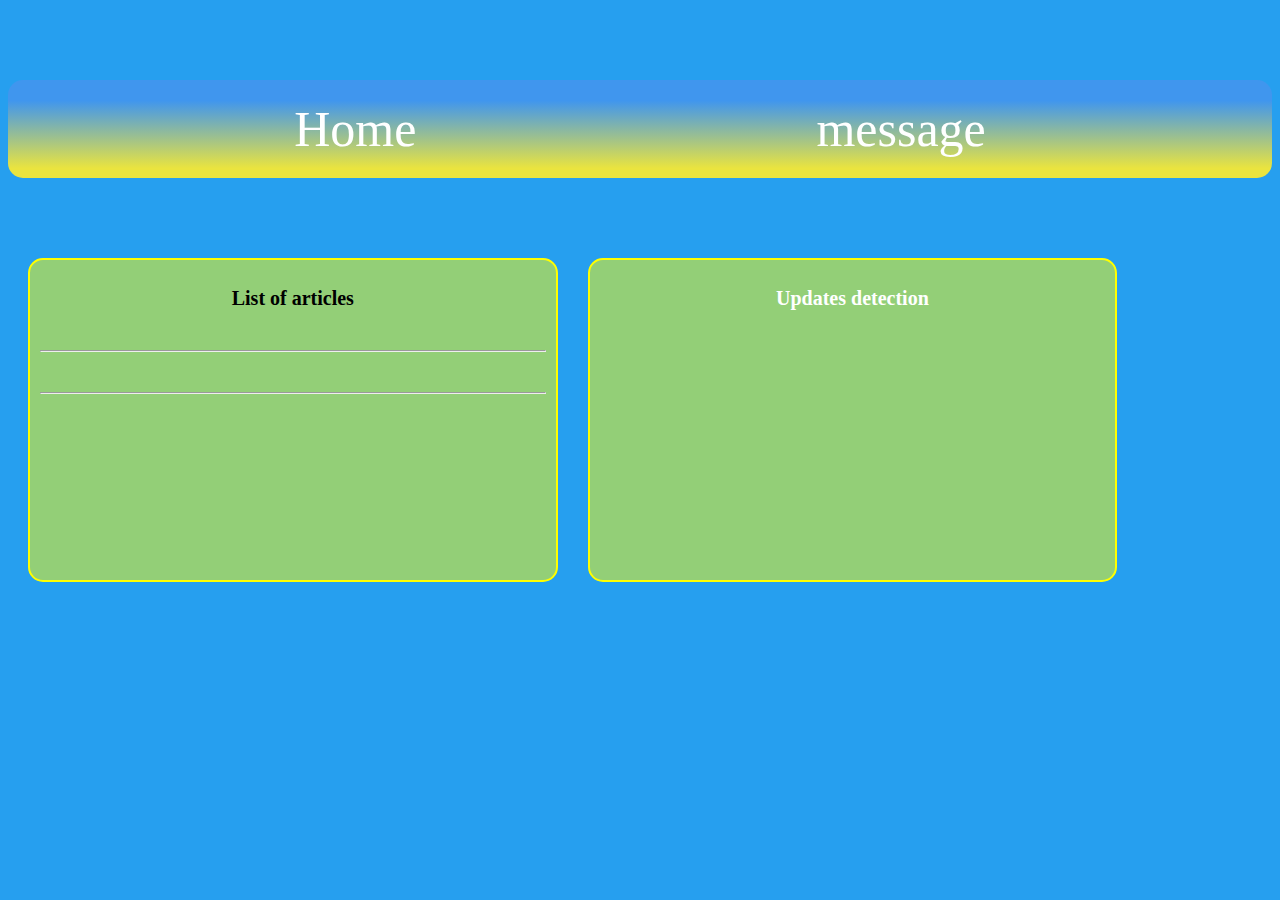
<file: index.html>
<!doctype html>
<html lang="en" manifest="error.manifest">
 <head>
  <meta charset="utf-8">
  <title>Test</title>
  <link href="sass/style.css" rel="stylesheet" />
	
 </head>

  <body>
  <script src="js/app.js"></script>
    <header class="menu">
	    <a href="index.html">Home</a><a href="message.html" target="_blank">message</a>
	</header>
	
    <main>
	    <div class="articles">
		    <h2>List of articles</h2>
	        <article></article>
		    <hr>
		    <article></article>
		    <hr>
		</div>
	
		<span class="list">
		    <h2>Updates detection</h2>
            <ol id="cechingApps">
            </ol>	
		</span>
	</main>

    <footer>
	
	</footer>
 </body>  
</html>
</file>
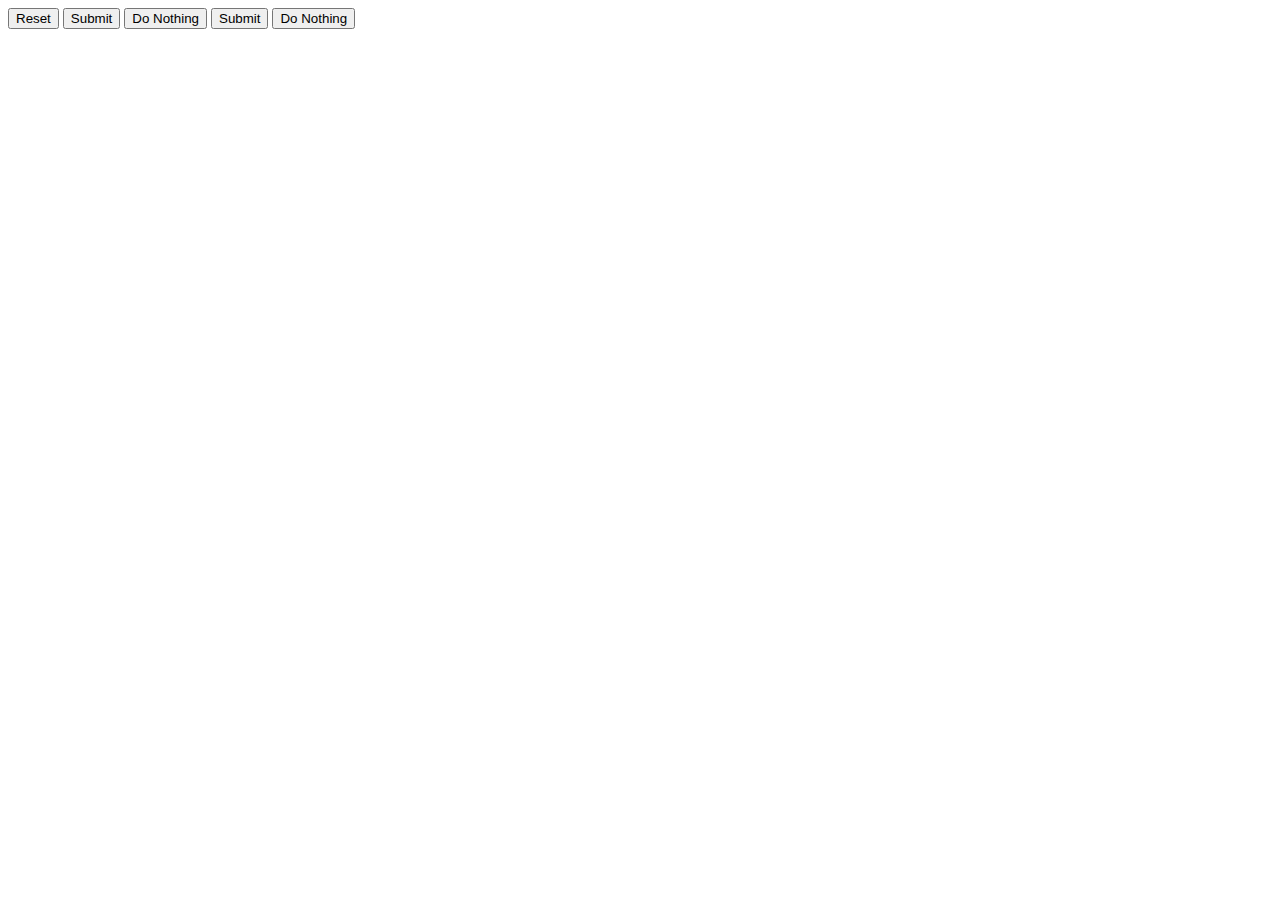
<file: sass/index.html>
<!doctype html>
<html lang="en">
	<head>
		<meta charset="utf-8">
		<title>Test</title>
	</head>

	<body>
		<input type="submit" value="Reset">
		<input type="submit" value="Submit">
		<input type="submit" value="Do Nothing">
		<input type="submit" value="Submit">
		<input type="submit" value="Do Nothing">
		
		
	</body>
  
</html>
</file>
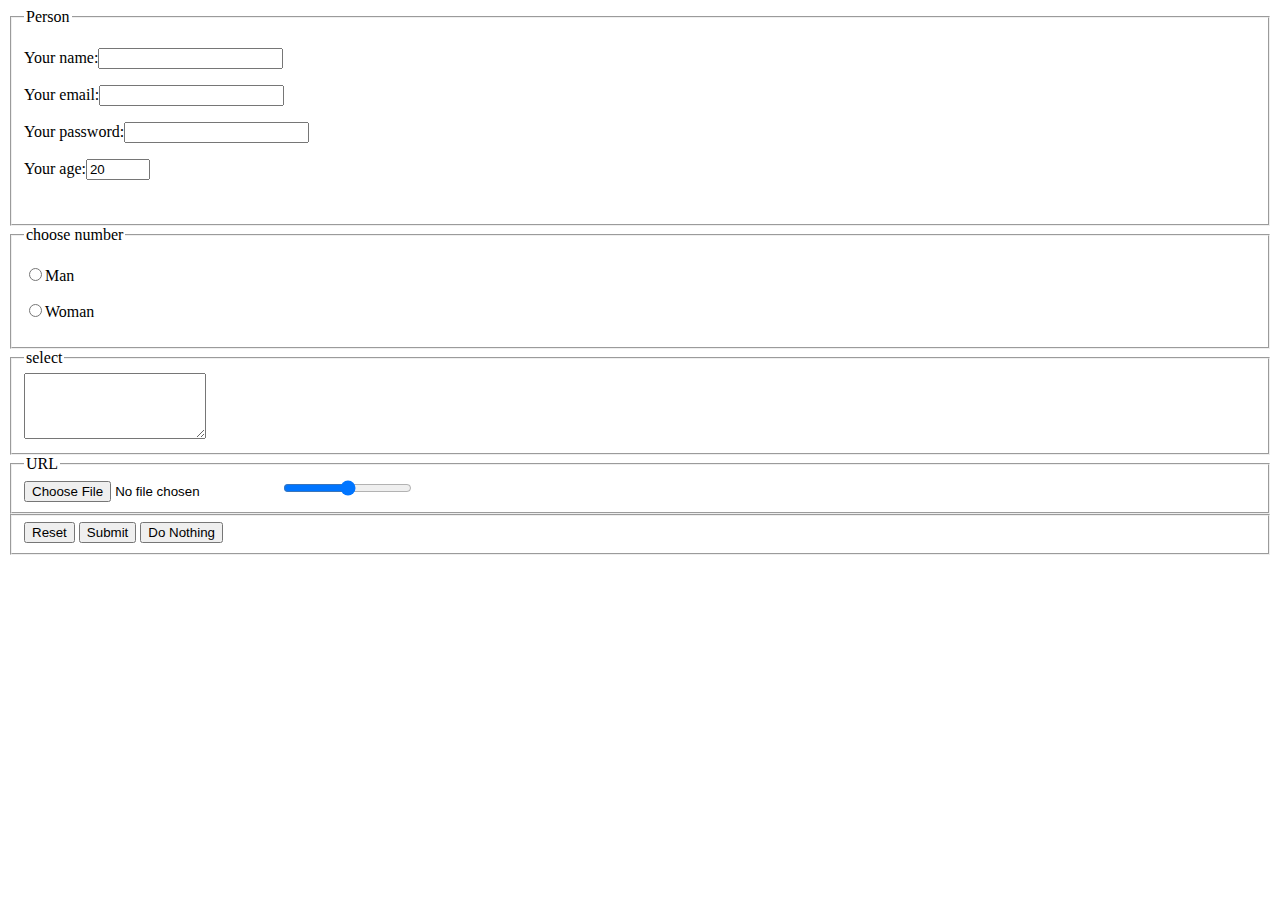
<file: form.html>
<!doctype html>
<html lang="en">
<head>
  <meta charset="utf-8">
  <title>Test</title>
</head>

<body>
    <form action="index.html" novalidate method="GET" enctype="multipart/form-data" >
        <fieldset>
            <legend>Person</legend>
                <p>Your name:<input type="text" required name="login" id="login-field"></p>
				
                <p>Your email:<input type="email" required name="email"id="email-field"></p>
				
                <p>Your password:<input type="password" required name="password"id="password-field"></p>
				
                <p>Your age:<input type="number" name="points"
                min="0" max="100" step="1" value="20"></p>
                <br>				
        </fieldset>
		
		<fieldset>
            <legend>choose number</legend>
                <p><input type="radio" required name="radio" value="1">Man</p>
				
				 <p><input type="radio" required name="radio" value="2">Woman</p>
				
				
				
        </fieldset>
		
		<fieldset>
            <legend>select</legend>
			<textarea name="info" rows="4"></textarea>
        </fieldset>
		
		<fieldset>
            <legend>URL</legend>
			<input type="file"name="doc">
		<input type="range" min="0" max="100" step="1" value="50"> 
        </fieldset>
		
		<fieldset>
		<input type="submit" value="Reset">
		<input type="submit" value="Submit">
		<input type="submit" value="Do Nothing">
        </fieldset>		
	</form>	
</body>
  
</html>
</file>
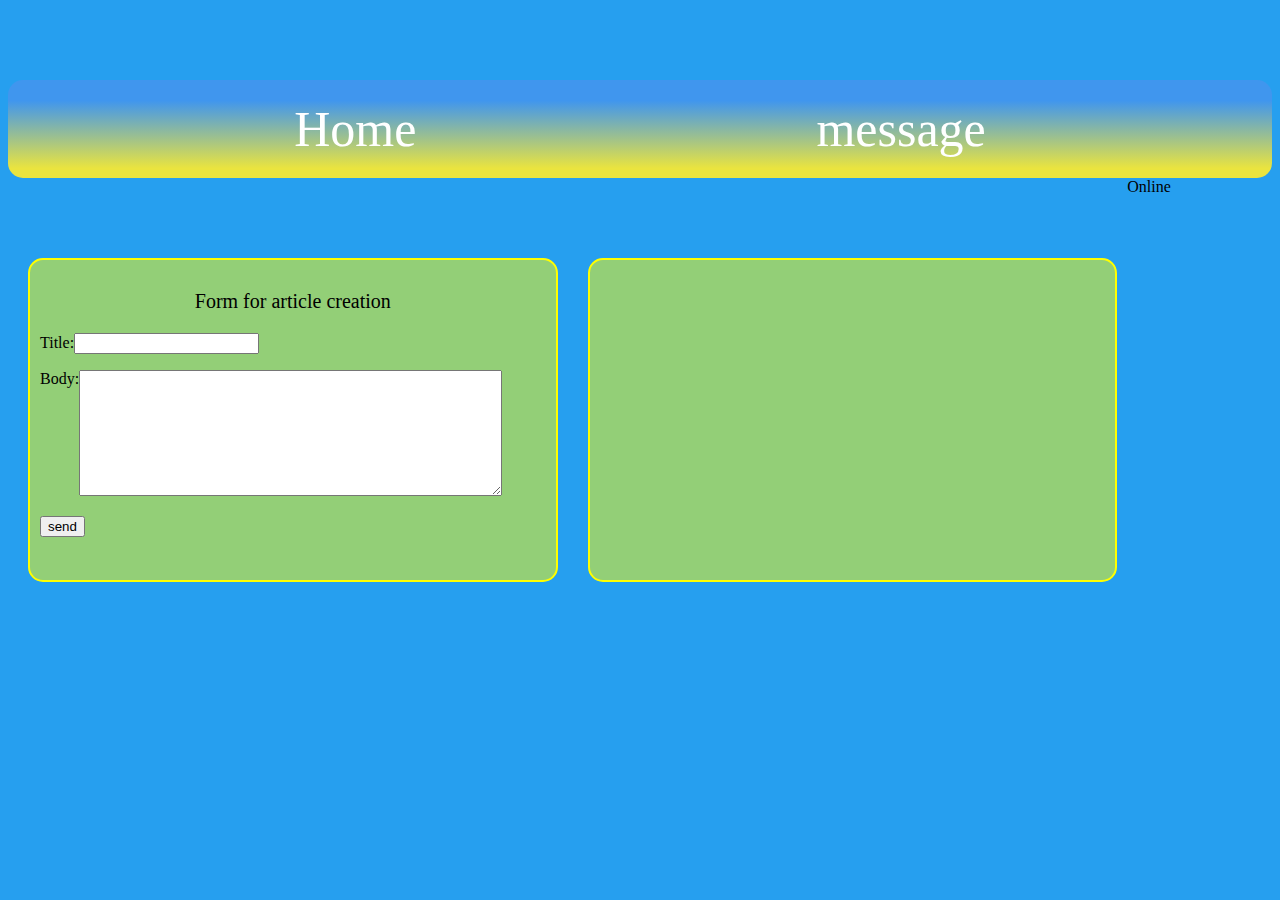
<file: message.html>
<!doctype html>
<html lang="en">
 <head>
  <meta charset="utf-8">
  <title>Test</title>
  <link href="sass/style.css" rel="stylesheet" />
  
 </head>

  <body>

     <header class="menu">
	    <a href="index.html">Home</a><a href="#">message</a>
	</header>
	
    <main>
	    <span class="message">
		  <p class="text">Form for article creation</p>
		  <Form id="clearForm">
          <p>Title:<input type="text" name="title"></p>
		  <p><span class="body">Body:</span><textarea name="info" rows="8" cols="50"></textarea></p>
		  <input type="button" onclick="clearUI()" value="send" id="send">
		  </Form>
		</span>
		<span id="detector">Online</span>
		<ul class="list" id="updateStatus">
		    
		</ul>	
	</main>

    <footer>
	
	</footer>  
	<script src="js/app.js"></script>
    <script src="js/db.js"></script>
	<script src="js/offline.js"></script>
 </body>  
</html>
</file>
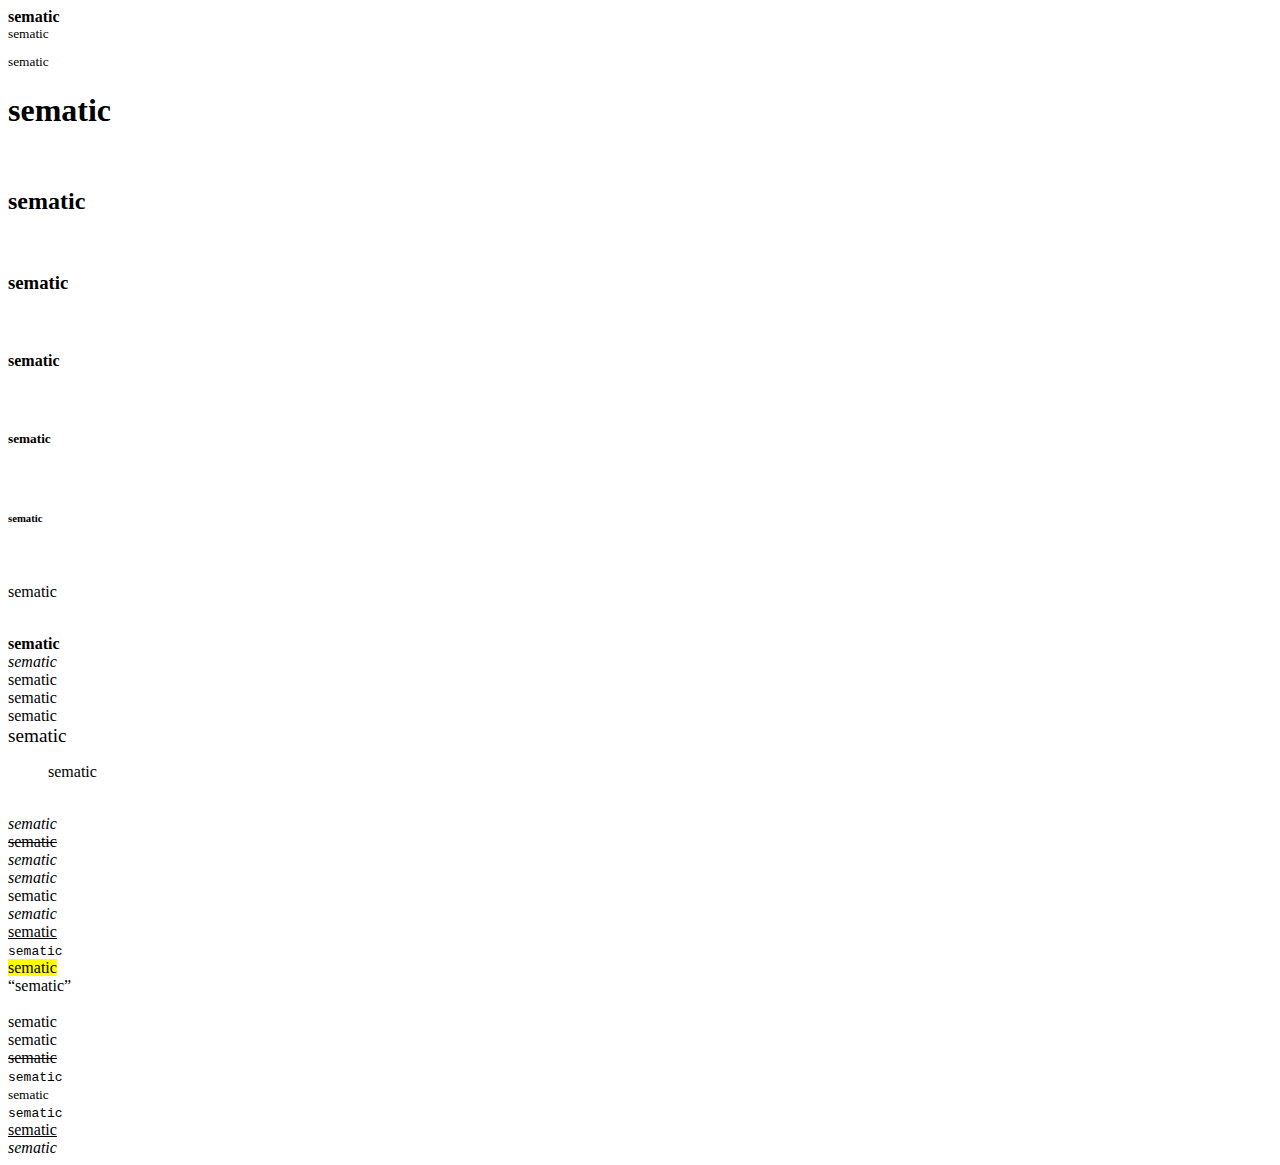
<file: sematoc.html>
<!doctype html>
<html lang="en">
<head>
  <meta charset="utf-8">
  <title>Test</title>
</head>

<body>
<strong>sematic</strong><br>
<sup>sematic</sup><br>
<sub>sematic</sub><br>
<h1>sematic</h1><br>
<h2>sematic</h2><br>
<h3>sematic</h3><br>
<h4>sematic</h4><br>
<h5>sematic</h5><br>
<h6>sematic</h6><br>
<p>sematic</p><br>
<b>sematic</b><br>
<i>sematic</i><br>
<abbr>sematic</abbr><br>
<acronym>sematic</acronym><br>
<basefont>sematic</basefont><br>
<big>sematic</big><br>
<blockquote>sematic</blockquote><br>
<cite>sematic</cite><br>
<del>sematic</del><br>
<dfn>sematic</dfn><br>
<em>sematic</em><br>
<font>sematic</font><br>
<i>sematic</i><br>
<ins>sematic</ins><br>
<kbd>sematic</kbd><br>
<mark>sematic</mark><br>
<q>sematic</q><br>
<rp>sematic</rp><br>
<rt>sematic</rt><br>
<ruby>sematic</ruby><br>
<s>sematic</s><br>
<samp>sematic</samp><br>
<small>sematic</small><br>
<tt>sematic</tt><br>
<u>sematic</u><br>
<var>sematic</var><br>
</body>
  
</html>
</file>
<file: sass/style.css>
body {
  background-color: #269FEF; }

.menu {
  background: #4096ee;
  background: -moz-linear-gradient(top, #4096ee 21%, #eae43f 90%);
  /* FF3.6+ */
  background: -webkit-gradient(linear, left top, left bottom, color-stop(21%, #4096ee), color-stop(90%, #eae43f));
  /* Chrome,Safari4+ */
  background: -webkit-linear-gradient(top, #4096ee 21%, #eae43f 90%);
  /* Chrome10+,Safari5.1+ */
  background: -o-linear-gradient(top, #4096ee 21%, #eae43f 90%);
  /* Opera 11.10+ */
  background: -ms-linear-gradient(top, #4096ee 21%, #eae43f 90%);
  /* IE10+ */
  background: linear-gradient(to bottom, #4096ee 21%, #eae43f 90%);
  /* W3C */
  filter: progid:DXImageTransform.Microsoft.gradient( startColorstr='#4096ee', endColorstr='#eae43f',GradientType=0 );
  /* IE6-9 */
  border-radius: 15px;
  margin: 80px 0px 0px 0px;
  text-align: center;
  padding: 20px; }

.menu a {
  color: white;
  margin: 0px 200px 0px 200px;
  font-size: 50px;
  text-decoration: none;
  padding: 20px 0px 20px 0px; }

.menu a:hover {
  background-color: rgba(255, 255, 255, 0.3); }

.articles {
  background-color: rgba(255, 255, 0, 0.5);
  border: 2px solid yellow;
  border-radius: 15px;
  padding: 10px;
  margin: 80px 20px 20px 20px;
  width: 40%;
  min-height: 300px;
  float: left; }

.articles h2 {
  text-align: center;
  font-size: 20px; }

article {
  margin-bottom: 40px; }

.detector {
  background-color: green;
  float: right; }

.list {
  background-color: rgba(255, 255, 0, 0.5);
  border: 2px solid yellow;
  border-radius: 15px;
  padding: 10px;
  margin: 80px 10px 10px 10px;
  width: 40%;
  min-height: 300px;
  float: left;
  color: white; }

.list li {
  padding: 10px;
  margin-left: 20px; }

.list h2 {
  text-align: center;
  font-size: 20px; }

.message {
  background-color: rgba(255, 255, 0, 0.5);
  border: 2px solid yellow;
  border-radius: 15px;
  padding: 10px;
  margin: 80px 20px 20px 20px;
  width: 40%;
  min-height: 300px;
  float: left; }

.body {
  float: left; }

.text {
  text-align: center;
  font-size: 20px; }

.send {
  padding: 0px 20px;
  margin-left: 40px; }

/*# sourceMappingURL=style.css.map */
</file>
